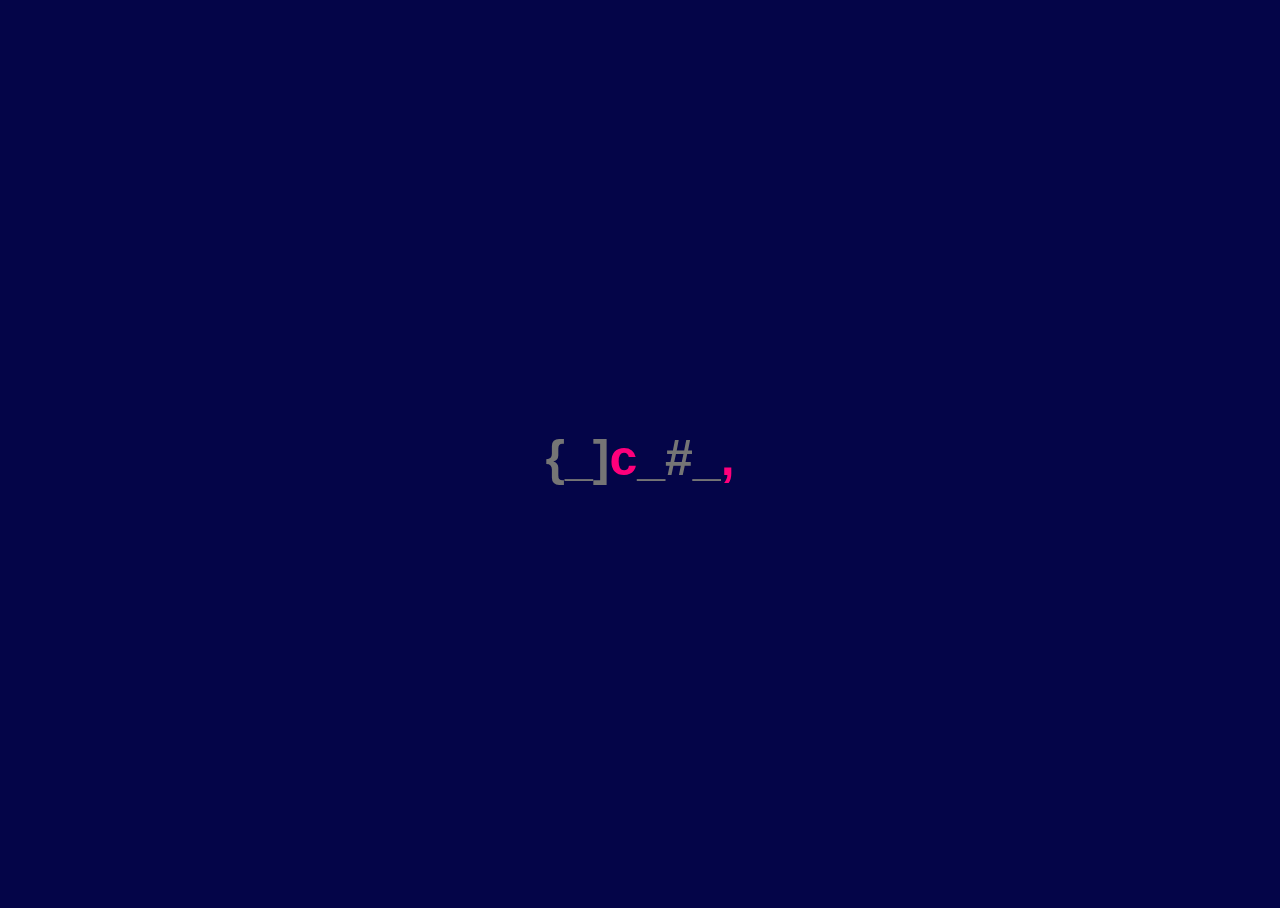
<file: index.htm>
<html>
  <head>
 <meta http-equiv="Content-Type" content="text/html; charset=UTF-8">
</head>

<style>
    @import 'https://fonts.googleapis.com/css?family=Roboto+Mono:100';
html,
body {
    font-family: "Russo One", sans-serif;
  background: #040548;
  height: 100%;
}
.container {
  height: 100%;
  width: 100%;
  justify-content: center;
  align-items: center;
  display: flex;
}
.text {
  font-weight: bolder;
  font-size:50px;
  color: #FF007B;
}
.dud {
  color: #757575;
}
</style>
<body bgcolor="“#000000”"></>

<div class="container">
  <div class="text"></div>
</div>

</body>

<script>
    class TextScramble {
  constructor(el) {
    this.el = el
    this.chars = '!<>-_\\/[]{}—=+*^?#________'
    this.update = this.update.bind(this)
  }
  setText(newText) {
    const oldText = this.el.innerText
    const length = Math.max(oldText.length, newText.length)
    const promise = new Promise((resolve) => this.resolve = resolve)
    this.queue = []
    for (let i = 0; i < length; i++) {
      const from = oldText[i] || ''
      const to = newText[i] || ''
      const start = Math.floor(Math.random() * 40)
      const end = start + Math.floor(Math.random() * 40)
      this.queue.push({ from, to, start, end })
    }
    cancelAnimationFrame(this.frameRequest)
    this.frame = 0
    this.update()
    return promise
  }
  update() {
    let output = ''
    let complete = 0
    for (let i = 0, n = this.queue.length; i < n; i++) {
      let { from, to, start, end, char } = this.queue[i]
      if (this.frame >= end) {
        complete++
        output += to
      } else if (this.frame >= start) {
        if (!char || Math.random() < 0.28) {
          char = this.randomChar()
          this.queue[i].char = char
        }
        output += `<span class="dud">${char}</span>`
      } else {
        output += from
      }
    }
    this.el.innerHTML = output
    if (complete === this.queue.length) {
      this.resolve()
    } else {
      this.frameRequest = requestAnimationFrame(this.update)
      this.frame++
    }
  }
  randomChar() {
    return this.chars[Math.floor(Math.random() * this.chars.length)]
  }
}

const phrases = [
    'Welcome,',
    'Bannari Amman Institute Of Technology',
    "Proudly Presents You",
    'INSIGHT_X',
  ];

  const el = document.querySelector('.text');
  const fx = new TextScramble(el);

  let counter = 0;
  const next = () => {
    fx.setText(phrases[counter]).then(() => {
      setTimeout(next, 800);
      counter = (counter + 1) % phrases.length;

      if (phrases[counter] === 'INSIGHT_X') {
        setTimeout(() => {
          // Redirect to another page after "INSIGHT_X" animation
          window.location.href = 'main.htm';
        }, 2000); // Adjust the delay (in milliseconds) before redirection
      }
    });
  };

  next();

</script>
</html>
</file>
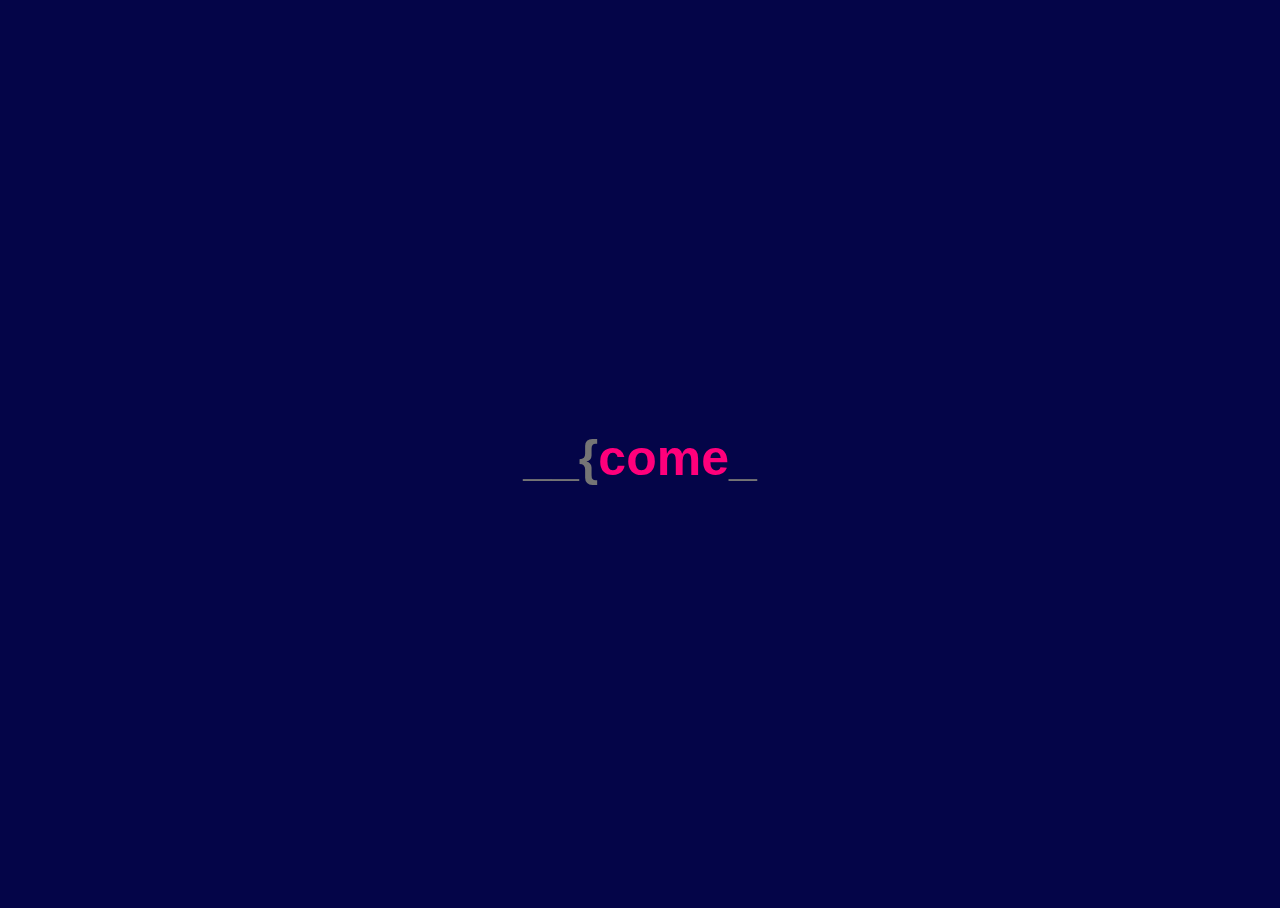
<file: home.htm>
<html>
  <head>
 <meta http-equiv="Content-Type" content="text/html; charset=UTF-8">
</head>

<style>
    @import 'https://fonts.googleapis.com/css?family=Roboto+Mono:100';
html,
body {
    font-family: "Russo One", sans-serif;
  background: #040548;
  height: 100%;
}
.container {
  height: 100%;
  width: 100%;
  justify-content: center;
  align-items: center;
  display: flex;
}
.text {
  font-weight: bolder;
  font-size:50px;
  color: #FF007B;
}
.dud {
  color: #757575;
}
</style>
<body bgcolor="“#000000”"></>

<div class="container">
  <div class="text"></div>
</div>

</body>

<script>
    class TextScramble {
  constructor(el) {
    this.el = el
    this.chars = '!<>-_\\/[]{}—=+*^?#________'
    this.update = this.update.bind(this)
  }
  setText(newText) {
    const oldText = this.el.innerText
    const length = Math.max(oldText.length, newText.length)
    const promise = new Promise((resolve) => this.resolve = resolve)
    this.queue = []
    for (let i = 0; i < length; i++) {
      const from = oldText[i] || ''
      const to = newText[i] || ''
      const start = Math.floor(Math.random() * 40)
      const end = start + Math.floor(Math.random() * 40)
      this.queue.push({ from, to, start, end })
    }
    cancelAnimationFrame(this.frameRequest)
    this.frame = 0
    this.update()
    return promise
  }
  update() {
    let output = ''
    let complete = 0
    for (let i = 0, n = this.queue.length; i < n; i++) {
      let { from, to, start, end, char } = this.queue[i]
      if (this.frame >= end) {
        complete++
        output += to
      } else if (this.frame >= start) {
        if (!char || Math.random() < 0.28) {
          char = this.randomChar()
          this.queue[i].char = char
        }
        output += `<span class="dud">${char}</span>`
      } else {
        output += from
      }
    }
    this.el.innerHTML = output
    if (complete === this.queue.length) {
      this.resolve()
    } else {
      this.frameRequest = requestAnimationFrame(this.update)
      this.frame++
    }
  }
  randomChar() {
    return this.chars[Math.floor(Math.random() * this.chars.length)]
  }
}

const phrases = [
    'Welcome,',
    'Bannari Amman Institute Of Technology',
    "Proudly Presents You",
    'INSIGHT_X',
  ];

  const el = document.querySelector('.text');
  const fx = new TextScramble(el);

  let counter = 0;
  const next = () => {
    fx.setText(phrases[counter]).then(() => {
      setTimeout(next, 800);
      counter = (counter + 1) % phrases.length;

      if (phrases[counter] === 'INSIGHT_X') {
        setTimeout(() => {
          // Redirect to another page after "INSIGHT_X" animation
          window.location.href = 'Main.htm';
        }, 2000); // Adjust the delay (in milliseconds) before redirection
      }
    });
  };

  next();

</script>
</html>
</file>
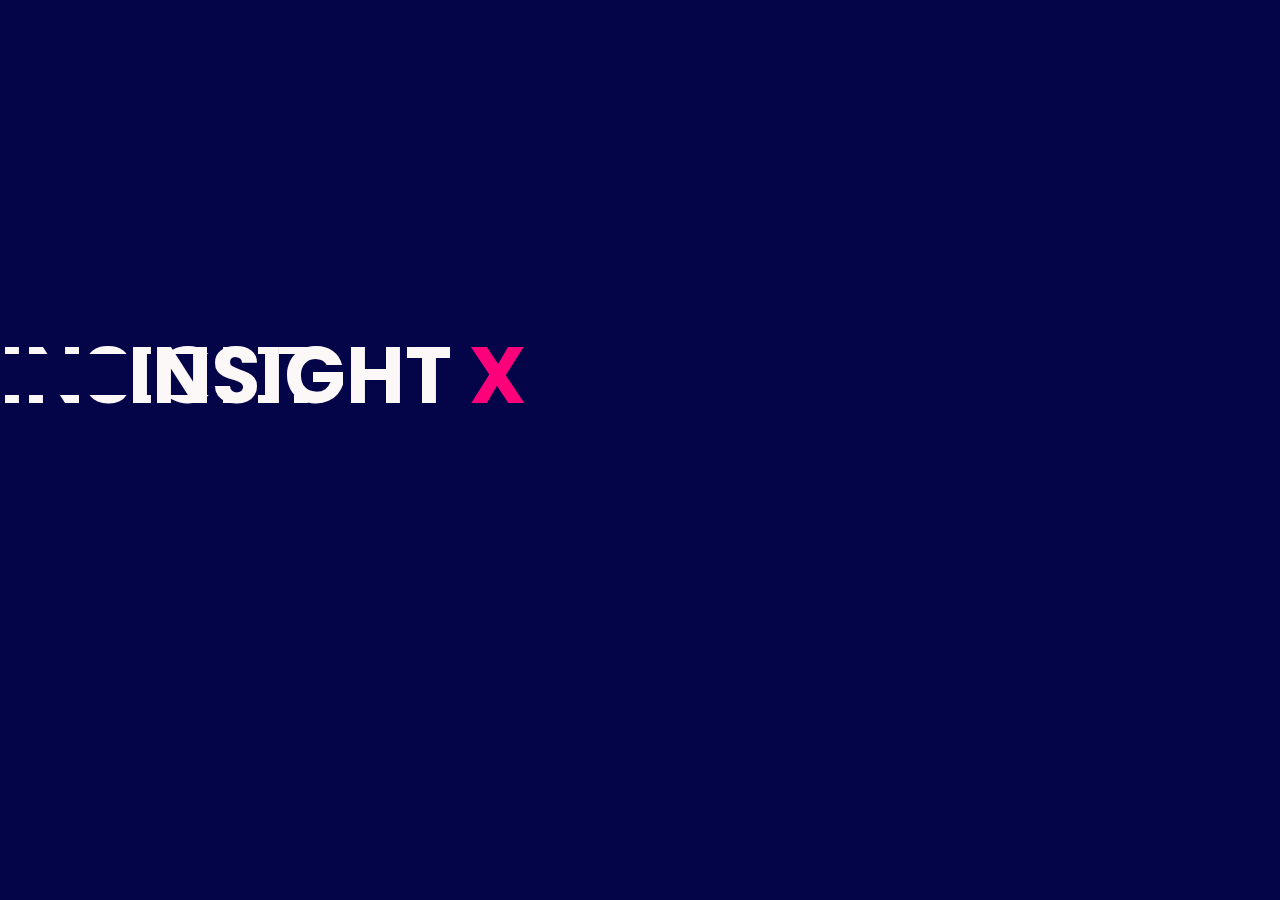
<file: main.htm>
<!DOCTYPE html>
<html lang="en">
    <head>
        <meta charset="UTF-8">
        <meta name="viewport" content="width=device-width, initial-scale=1.0">
        <!-- =====BOX ICONS===== -->
        <link href='https://cdn.jsdelivr.net/npm/boxicons@2.0.5/css/boxicons.min.css' rel='stylesheet'>

        <!-- ===== CSS ===== -->
        <link rel="stylesheet" href="./assets/css/styles.css">
        <style>
            
            
.sumugan{
  animation: glitch 1s linear infinite;
  font-size: 80px;
}

@keyframes glitch{
  2%,64%{
    transform: translate(2px,0) skew(0deg);
  }
  4%,60%{
    transform: translate(-2px,0) skew(0deg);
  }
  62%{
    transform: translate(0,0) skew(5deg); 
  }
}

.sumugan:before,
.sumugan:after{
  content: attr(title);
  position: absolute;
  left: 0;
}

.sumugan:before{
  animation: glitchTop 1s linear infinite;
  clip-path: polygon(0 0, 100% 0, 100% 33%, 0 33%);
  -webkit-clip-path: polygon(0 0, 100% 0, 100% 33%, 0 33%);
}

@keyframes glitchTop{
  2%,64%{
    transform: translate(2px,-2px);
  }
  4%,60%{
    transform: translate(-2px,2px);
  }
  62%{
    transform: translate(13px,-1px) skew(-13deg); 
  }
}

.sumugan:after{
  animation: glitchBotom 1.5s linear infinite;
  clip-path: polygon(0 67%, 100% 67%, 100% 100%, 0 100%);
  -webkit-clip-path: polygon(0 67%, 100% 67%, 100% 100%, 0 100%);
}

@keyframes glitchBotom{
  2%,64%{
    transform: translate(-2px,0);
  }
  4%,60%{
    transform: translate(-2px,0);
  }
  62%{
    transform: translate(-22px,5px) skew(21deg); 
  }
}
</style>

  <title>INSIGHT_X</title>
    </head>
    <body>
        <!--===== HEADER =====-->
        <header class="l-header">
            <nav class="nav bd-grid">
                <div>
                    <a href="#" class="nav__logo">Bannari Amman Institute Of Technology</a>
                </div>
                
                <div class="nav__toggle" id="nav-toggle">
                    <i class='bx bx-menu'></i>
                </div>

                <div class="nav__menu" id="nav-menu">
                    <div class="nav__close" id="nav-close">
                        <i class='bx bx-x'></i>
                    </div>

                    <ul class="nav__list">  
                        <li class="nav__item"><a href="#home" class="nav__link active">Home</a></li>
                        <li class="nav__item"><a href="about.htm" class="nav__link">About</a></li>
                        <li class="nav__item"><a href="#contact" class="nav__link">Contact</a></li>
                    </ul>
                </div>
            </nav>
        </header>

        <main class="l-main">
            <!--===== HOME =====-->
            <section class="home" id="home">
                <div class="home__container bd-grid">
                    <div class="home__img">
                        <img src="assets/img/INSIGHT.png" alt="" data-speed="-2">
                    </div>

                    <div class="home__data"> 
                        <!-- <h1 class="home__title">INSIGHT_X</h1> -->
                       <h1> <div class="sumugan" title="INSIGHT ">INSIGHT <span style="color:#FF007B">X</span></div> </h1> 
                        <p class="home__description">A Event Conducted by AI & DS Students <br> Bannari Amman Institute Of Technology</p>
                        <a href="./selection.htm" class="home__button">Get Started</a>
                    </div>
                </div>
            </section>
        </main>

        <!--===== GSAP =====-->
        <script src="https://cdnjs.cloudflare.com/ajax/libs/gsap/3.5.1/gsap.min.js"></script>
        

        <!--===== MAIN JS =====-->
        <script src="assets/js/main.js"></script>
    </body>
</html>
</file>
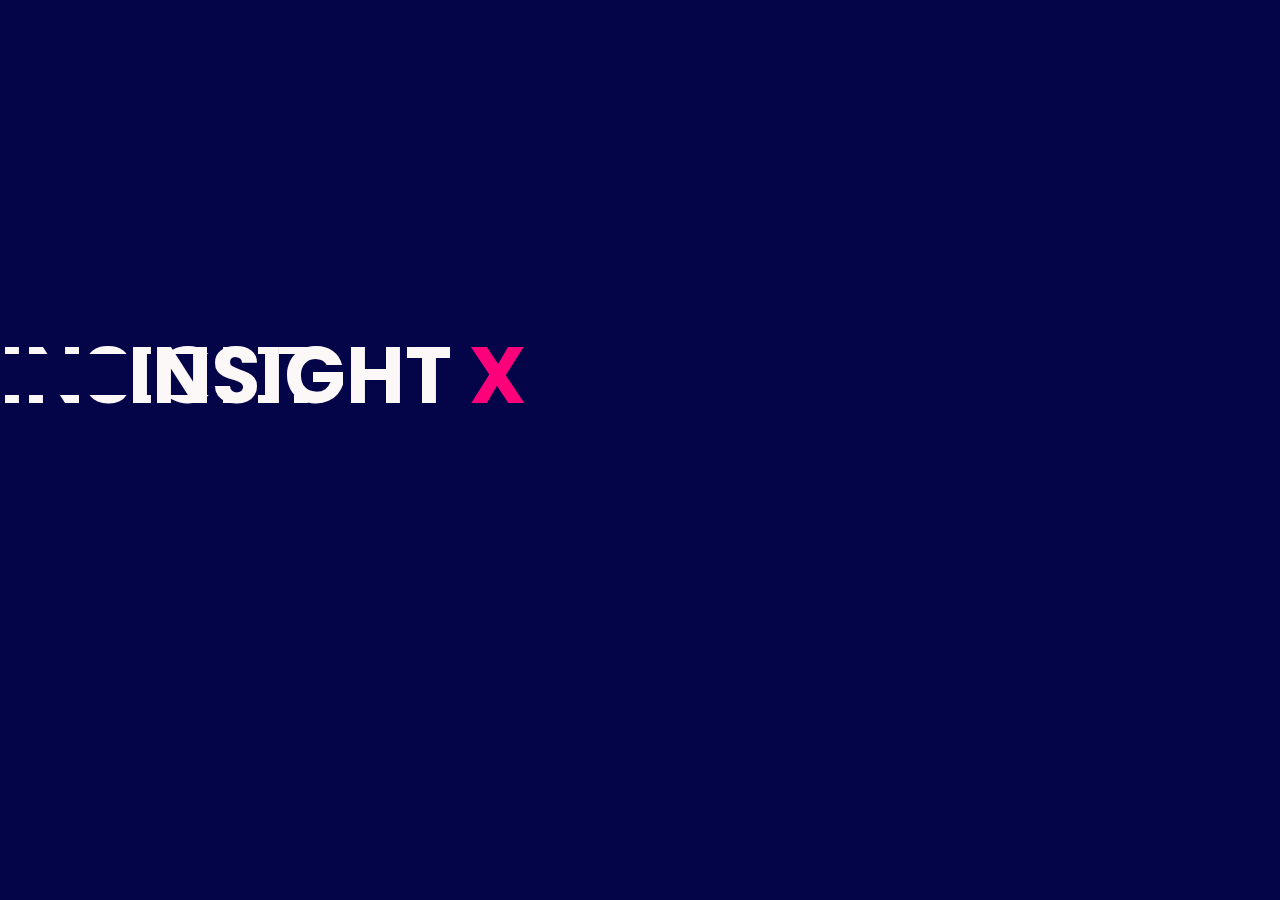
<file: Main.htm>
<!DOCTYPE html>
<html lang="en">
    <head>
        <meta charset="UTF-8">
        <meta name="viewport" content="width=device-width, initial-scale=1.0">
        <!-- =====BOX ICONS===== -->
        <link href='https://cdn.jsdelivr.net/npm/boxicons@2.0.5/css/boxicons.min.css' rel='stylesheet'>

        <!-- ===== CSS ===== -->
        <link rel="stylesheet" href="assets/css/styles.css">
        <style>
            
            
.sumugan{
  animation: glitch 1s linear infinite;
  font-size: 80px;
}

@keyframes glitch{
  2%,64%{
    transform: translate(2px,0) skew(0deg);
  }
  4%,60%{
    transform: translate(-2px,0) skew(0deg);
  }
  62%{
    transform: translate(0,0) skew(5deg); 
  }
}

.sumugan:before,
.sumugan:after{
  content: attr(title);
  position: absolute;
  left: 0;
}

.sumugan:before{
  animation: glitchTop 1s linear infinite;
  clip-path: polygon(0 0, 100% 0, 100% 33%, 0 33%);
  -webkit-clip-path: polygon(0 0, 100% 0, 100% 33%, 0 33%);
}

@keyframes glitchTop{
  2%,64%{
    transform: translate(2px,-2px);
  }
  4%,60%{
    transform: translate(-2px,2px);
  }
  62%{
    transform: translate(13px,-1px) skew(-13deg); 
  }
}

.sumugan:after{
  animation: glitchBotom 1.5s linear infinite;
  clip-path: polygon(0 67%, 100% 67%, 100% 100%, 0 100%);
  -webkit-clip-path: polygon(0 67%, 100% 67%, 100% 100%, 0 100%);
}

@keyframes glitchBotom{
  2%,64%{
    transform: translate(-2px,0);
  }
  4%,60%{
    transform: translate(-2px,0);
  }
  62%{
    transform: translate(-22px,5px) skew(21deg); 
  }
}
</style>

  <title>INSIGHT_X</title>
    </head>
    <body>
        <!--===== HEADER =====-->
        <header class="l-header">
            <nav class="nav bd-grid">
                <div>
                    <a href="#" class="nav__logo">Bannari Amman Institute Of Technology</a>
                </div>
                
                <div class="nav__toggle" id="nav-toggle">
                    <i class='bx bx-menu'></i>
                </div>

                <div class="nav__menu" id="nav-menu">
                    <div class="nav__close" id="nav-close">
                        <i class='bx bx-x'></i>
                    </div>

                    <ul class="nav__list">  
                        <li class="nav__item"><a href="#home" class="nav__link active">Home</a></li>
                        <li class="nav__item"><a href="about.htm" class="nav__link">About</a></li>
                        <li class="nav__item"><a href="#contact" class="nav__link">Contact</a></li>
                    </ul>
                </div>
            </nav>
        </header>

        <main class="l-main">
            <!--===== HOME =====-->
            <section class="home" id="home">
                <div class="home__container bd-grid">
                    <div class="home__img">
                        <img src="assets/img/INSIGHT.png" alt="" data-speed="-2">
                    </div>

                    <div class="home__data"> 
                        <!-- <h1 class="home__title">INSIGHT_X</h1> -->
                       <h1> <div class="sumugan" title="INSIGHT ">INSIGHT <span style="color:#FF007B">X</span></div> </h1> 
                        <p class="home__description">A Event Conducted by AI & DS Students <br> Bannari Amman Institute Of Technology</p>
                        <a href="http://127.0.0.1:5500/selection.htm" class="home__button">Get Started</a>
                    </div>
                </div>
            </section>
        </main>

        <!--===== GSAP =====-->
        <script src="https://cdnjs.cloudflare.com/ajax/libs/gsap/3.5.1/gsap.min.js"></script>
        

        <!--===== MAIN JS =====-->
        <script src="assets/js/main.js"></script>
    </body>
</html>
</file>
<file: assets/css/styles.css>
/*===== GOOGLE FONTS =====*/
@import url("https://fonts.googleapis.com/css2?family=Poppins:wght@400;500;600&display=swap");
/*===== VARIABLES CSS =====*/
:root{
  --header-height: 3rem;

  /*===== Colors =====*/
  --first-color:  #040548;
  --first-color-dark: #FF007B;
  --first-color-darken: #A83E51;
  --white-color: #FCF8F8;
  
  /*===== Font and typography =====*/
  --body-font: 'Poppins', sans-serif;
  --big-font-size: 2.5rem;
  --normal-font-size: .938rem;
  
  /*===== z index =====*/
  --z-fixed: 100;
}

@media screen and (min-width: 768px){
  :root{
    --big-font-size: 5rem;
    --normal-font-size: 1rem;
  }
}

/*===== BASE =====*/
*,::before,::after{
  box-sizing: border-box;
}

body{
  margin: var(--header-height) 0 0 0;
  padding: 0;
  font-family: var(--body-font);
  font-size: var(--normal-font-size);
  font-weight: 500;

}

h1,p,ul{
  margin: 0;
}

ul{
  padding: 0;
  list-style: none;
}

a{
  text-decoration: none;
}

img{
  max-width: 100%;
  height: auto;
}

/*===== LAYOUT =====*/
.bd-grid{
  max-width: 1024px;
  display: grid;
  grid-template-columns: 100%;
  column-gap: 2rem;
  width: calc(100% - 2rem);
  margin-left: 1rem;
  margin-right: 1rem;
}

.l-header{
  width: 100%;
  position: fixed;
  top: 0;
  left: 0;
  z-index: var(--z-fixed);
  background-color: var(--first-color);
}

/*===== NAV =====*/
.nav{
  height: var(--header-height);
  display: flex;
  justify-content: space-between;
  align-items: center;
}

@media screen and (max-width: 768px){
  .nav__menu{
    position: fixed;
    top: 0;
    right: -100%;
    width: 70%;
    height: 100%;
    padding: 3.5rem 1.5rem 0;
    background: rgba(255,255,255,.3);
    backdrop-filter: blur(10px);
    transition: .5s;
  }
}

.nav__close{
  position: absolute;
  top: .75rem;
  right: 1rem;
  font-size: 1.5rem;
  cursor: pointer;
}

.nav__item{
  margin-bottom: 2rem;
}

.nav__close, .nav__link, .nav__logo, .nav__toggle{
  color: var(--white-color);
}

.nav__link:hover{
  color: var(--first-color-dark);
}

.nav__toggle{
  font-size: 1.5rem;
  cursor: pointer;
}

/*=== Show menu ===*/
.show{
  right: 0;
}

/*===== HOME =====*/
.home{
  background-color: var(--first-color);
  overflow: hidden;
}

.home__container{
  height: calc(100vh - var(--header-height));
  grid-template-rows: repeat(2, max-content);
  row-gap: 1.5rem;
}

.home__img{
  position: relative;
  padding-top: 1.5rem;
  justify-self: center;
  width: 302px;
  height: 233px;
}

.home__img img{
  position: absolute;
  top: 0;
  left: 0;
}

.home__imgs img{
  position: left;
  top: 0;
  left: 0;
  
}

.home__data{
  color: var(--white-color);
}

.home__title{
  font-size: var(--big-font-size);
  line-height: 1.3;
  margin-bottom: 1rem;
}

.home__description{
  margin-bottom: 2.5rem;
}

.home__button{
  display: inline-block;
  background-color: var(--first-color-dark);
  color: var(--white-color);
  padding: 1.125rem 2rem;
  border-radius: .5rem;
}

.home__button:hover{
  background-color: var(--first-color-darken);
}

/* ===== MEDIA QUERIES =====*/
@media screen and (min-width: 768px){
  body{
    margin: 0;
  }
  
  .nav{
    height: calc(var(--header-height) + 1.5rem);
  }

  .nav__toggle, .nav__close{
    display: none;
  }

  .nav__list{
    display: flex;
  }

  .nav__item{
    margin-left: 3rem;
    margin-bottom: 0;
  }

  .home__container{
    height: 100vh;
    grid-template-columns: repeat(2, max-content);
    grid-template-rows:  1fr;
    row-gap: 0;
    align-items: center;
    justify-content: center;
  }
  
  .home__img{
    top:100px;
    order: 1;
    width: 375px;
    height: 289px;
  }

  .home__img img{
    top:-90px;
    width: 375px;
  }
}

@media screen and (min-width: 1024px){
  .bd-grid{
    margin-left: auto;
    margin-right: auto;
  }

  .home__container{
    justify-content: initial;
    column-gap: 4.5rem;
  }

  .home__img{
    width: 604px;
    height: 466px;
  }

  .home__img img{
    width: 604px;
  }
}


/*===== NAV =====*/
@media screen and (max-width: 768px){
  .nav__menu{
    /* ... Existing properties ... */
    width: 100%; /* Change to full width for mobile */
    padding: 3.5rem 1rem 0; /* Adjust padding for mobile */
    /* ... Existing properties ... */
  }
}

/* ... Existing CSS ... */

/*===== HOME =====*/
@media screen and (max-width: 768px){
  .home__container{
    /* ... Existing properties ... */
    grid-template-columns: 1fr; /* Change to single column for mobile */
    /* ... Existing properties ... */
  }
  
  .home__img{
    /* ... Existing properties ... */
    order: initial; /* Reset order for mobile */
    width: 100%; /* Make image width 100% for mobile */
    /* ... Existing properties ... */
  }

  .home__img img{
    /* ... Existing properties ... */
    width: 100%; /* Make image width 100% for mobile */
    /* ... Existing properties ... */
  }
}

/* ... Existing CSS ... */

/*===== MEDIA QUERIES =====*/
@media screen and (max-width: 768px){
  body{
    /* ... Existing properties ... */
    margin: 0; /* Adjust margin for mobile */
    /* ... Existing properties ... */
  }
  
  .nav{
    /* ... Existing properties ... */
    height: var(--header-height); /* Reset height for mobile */
    /* ... Existing properties ... */
  }

  .nav__toggle, .nav__close{
    /* ... Existing properties ... */
    display: block; /* Display toggle and close icons for mobile */
    /* ... Existing properties ... */
  }

  .nav__list{
    /* ... Existing properties ... */
    display: none; /* Hide nav list for mobile */
    /* ... Existing properties ... */
  }

  .nav__item{
    /* ... Existing properties ... */
    margin: 1rem 0; /* Adjust margin for mobile */
    /* ... Existing properties ... */
  }

  /* ... Existing CSS ... */

  .bd-grid{
    /* ... Existing properties ... */
    margin-left: 0;
    margin-right: 0; /* Remove margins for mobile */
    /* ... Existing properties ... */
  }
}
</file>
